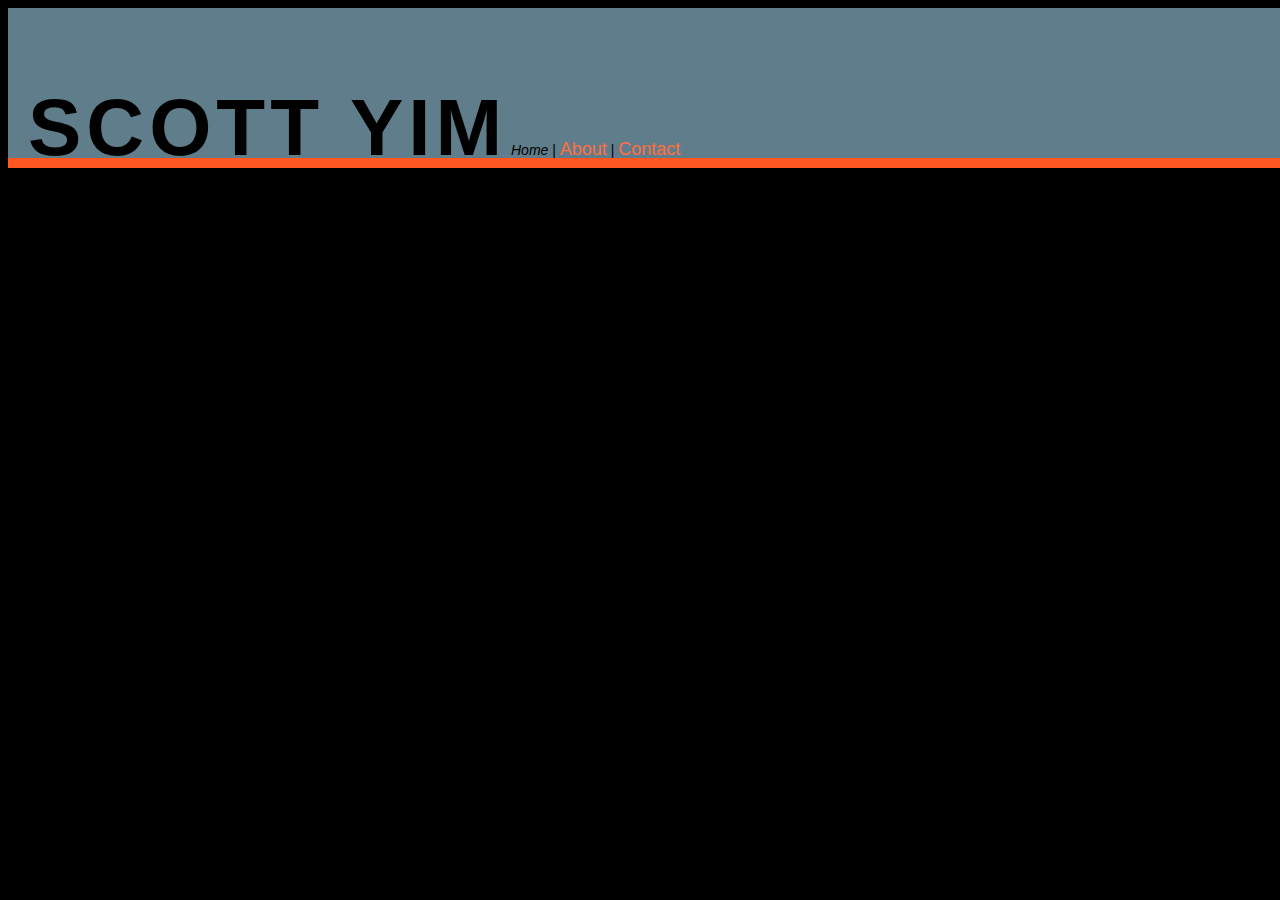
<file: index.html>
<!DOCTYPE html>

<html>
	<head>
		<title>SCOTT YIM</title>
		<link rel="stylesheet" text="type/css" href="style.css">
	</head>

	<body>
			<div id="header">
				<h1>SCOTT YIM</h1>
				<em>Home</em> | <a href="about.html">About</a> | <a href="contact.html">Contact</a>
			</div>

			<div id="stripe">
			</div>

			<div id="content">
				<p>Lorem ipsum dolor sit amet, consectetur adipisicing elit, sed do eiusmod
				tempor incididunt ut labore et dolore magna aliqua. Ut enim ad minim veniam,
				quis nostrud exercitation ullamco laboris nisi ut aliquip ex ea commodo
				consequat. Duis aute irure dolor in reprehenderit in voluptate velit esse
				cillum dolore eu fugiat nulla pariatur. Excepteur sint occaecat cupidatat non
				proident, sunt in culpa qui officia deserunt mollit anim id est laborum.</p>

				<p>Lorem ipsum dolor sit amet, consectetur adipisicing elit, sed do eiusmod
				tempor incididunt ut labore et dolore magna aliqua. Ut enim ad minim veniam,
				quis nostrud exercitation ullamco laboris nisi ut aliquip ex ea commodo
				consequat. Duis aute irure dolor in reprehenderit in voluptate velit esse
				cillum dolore eu fugiat nulla pariatur. Excepteur sint occaecat cupidatat non
				proident, sunt in culpa qui officia deserunt mollit anim id est laborum.</p>
			</div>
	</body>
</html>
</file>
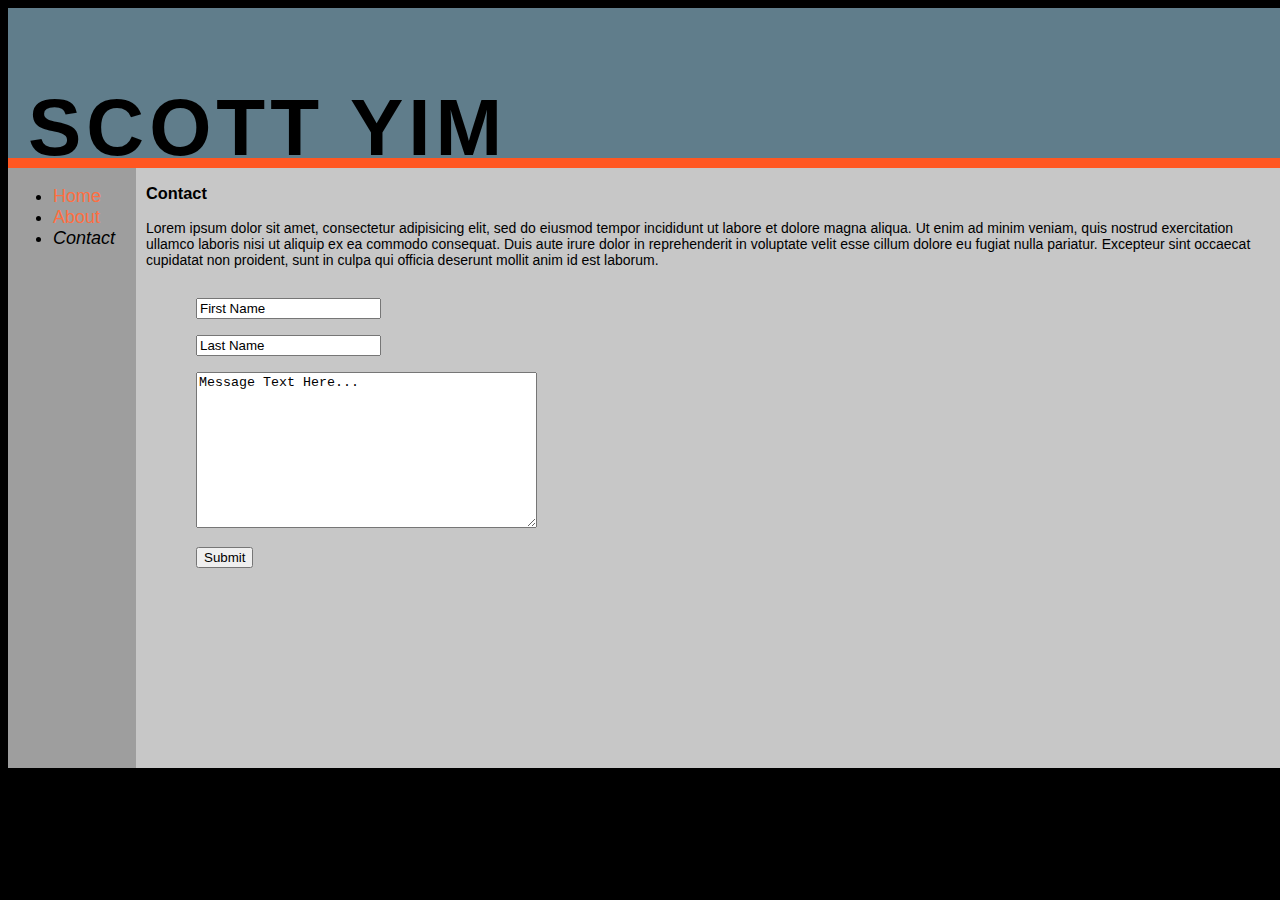
<file: contact.html>
<!DOCTYPE html>
<html>
	<head>
		<title>SCOTT YIM</title>
		<link rel="stylesheet" text="type/css" href="style.css">
	</head>

	<body>
			<div id="header">
				<h1>SCOTT YIM</h1>
			</div>

			<div id="stripe"></div>

			<div id="content_wrapper">
				<div id="content_left">
					<nav>
						<ul>
							<li><a href="index.html">Home</a>
							<li><a href="about.html">About</a>
							<li><em>Contact</em>
						</ul>
					</nav>
				</div>
				<div id="content_right">
					<h3>Contact</h3>
					<p>Lorem ipsum dolor sit amet, consectetur adipisicing elit, sed do eiusmod
					tempor incididunt ut labore et dolore magna aliqua. Ut enim ad minim veniam,
					quis nostrud exercitation ullamco laboris nisi ut aliquip ex ea commodo
					consequat. Duis aute irure dolor in reprehenderit in voluptate velit esse
					cillum dolore eu fugiat nulla pariatur. Excepteur sint occaecat cupidatat non
					proident, sunt in culpa qui officia deserunt mollit anim id est laborum.
					<br><br>
					<form id="contact">
					  <!-- Non-functional placeholder -->
					  <input type="text" name="firstname" value="First Name">
					  <br><br>
					  <input type="text" name="lastname" value="Last Name">
					  <br><br>
					  <textarea name="message" rows="10" cols="40">Message Text Here...</textarea>
					  <br><br>
					  <input type="submit" value="Submit">
					</form>
				</div>
			</div>
	</body>
</html>
</file>
<file: style.css>
body {
	width:100%;
	height:100%;
	font-family: Arial Narrow, sans-serif;
	font-size: 14px;
	background-color: #000;
}

a {
	font-family: Arial Narrow, sans-serif;
	font-size: 18px;	
	text-decoration: none;
	color: #ff6f42;
}

a:hover{
	color: #fff;
}

#header {
	width: 100%;
	height: 150px;
	padding: 20px;
	background-color: #607d8b;
	box-sizing: border-box;
}

h1 {
	text-align: left;
	font-size: 80px;
	margin-bottom: 0px;
	letter-spacing: 5px;
	display: inline-block;
}

h4 {
	margin-bottom: 0px;
}

#headshot {
	height: 100px;
	width: 100px;
	border: 1px solid black;
	float: left;
	margin-right: 10px;
	margin-bottom: 0px;
}

#nycda {
	height: 125px;
	width: 125px;
	float: left;
	margin-right: 30px;
}

#previous_details {
	clear: left;
}

#nav {
	float: right;
	margin-top: 120px;
	font-size: 18px;
	display: inline-block;
	clear: left;
}

#stripe {
	width: 100%;
	height: 10px;
	background-color: #ff5722;
}

#content_wrapper {
	display: inline;
	width: 100%;
}

#content_left{
	float:left;
	width: 10%;
	height: 600px;
	text-color: #000;
	align: 50%;
	background-color: #9e9e9e;
	padding: 0px 5px;
	box-sizing: border-box;
	font-family: Arial Narrow, sans-serif;
	font-size: 18px;	
	
}

#content_right {
	float:left;
	display:inline;
	width: 90%;
	height: 600px;
	background-color: #c7c7c7;
	padding: 0px 10px;
	box-sizing: border-box;
}

.home {
	background-image: url("http://www.nycda.com/wp-content/uploads/2015/08/image04.jpg");
	background-repeat: no-repeat;
	background-size: cover;
	background-position: right 0px bottom 0px;
}

#contact {
	margin-left: 50px;
}
</file>
